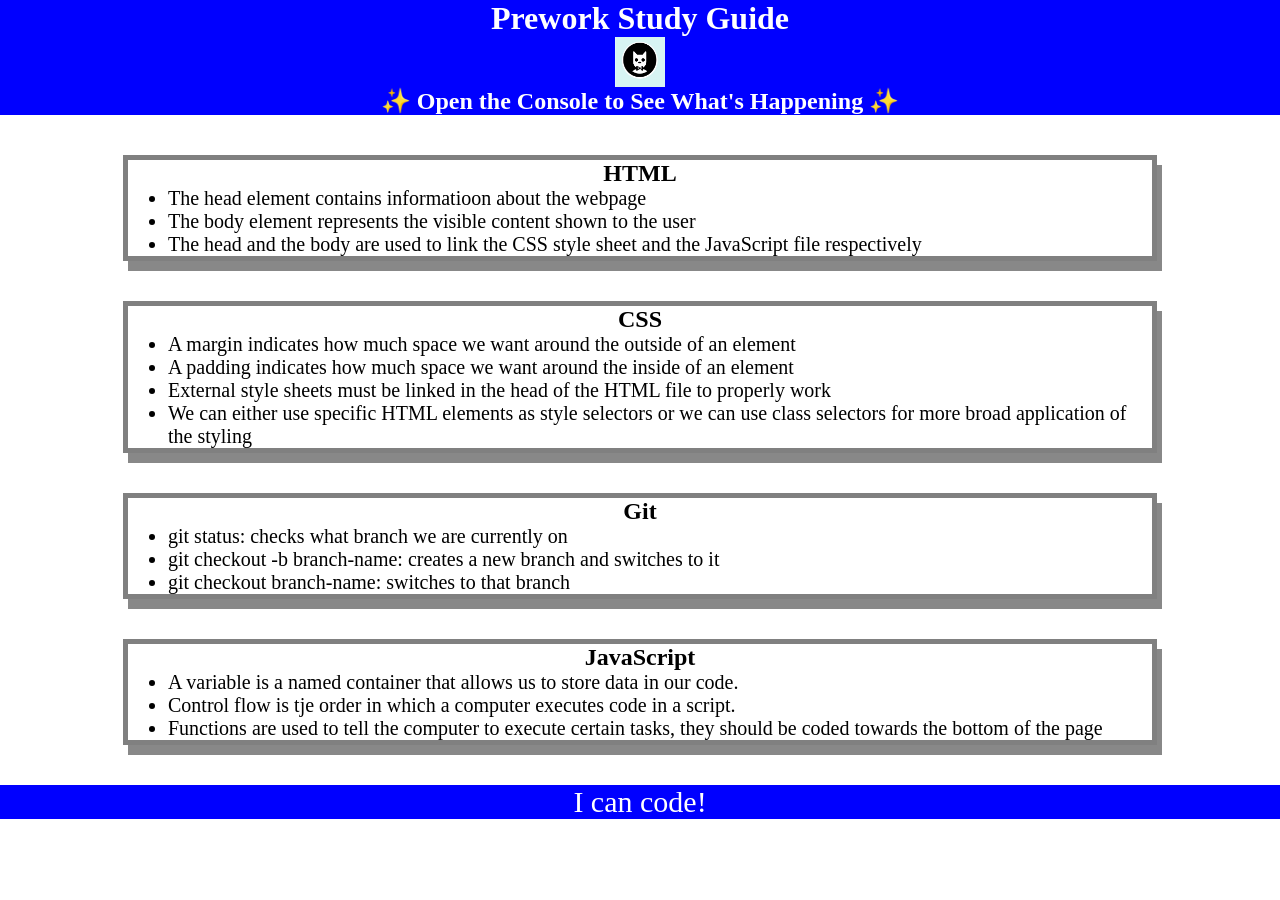
<file: index.html>
<!DOCTYPE html>
<html lang="en">
  <head>
    <meta charset="UTF-8" />
    <meta http-equiv="X-UA-Compatible" content="IE=edge" />
    <meta name="viewport" content="width=device-width, initial-scale=1.0" />
    <title>Prework Study Guide</title>
    <link rel="stylesheet" href="./assets/style.css"
  </head>
  <body>
    <header id="top">
      <h1>Prework Study Guide</h1>
      <img src="./assets/bowtie-cat.png" alt="Profile image of cat wearing a bow tie." />
      <h2>✨ Open the Console to See What's Happening ✨</h2>
    </header>
    <main>
      <section class="card" id="html-section">
        <h2>HTML</h2>
        <ul>
          <li>The head element contains informatioon about the webpage</li>
          <li>The body element represents the visible content shown to the user</li>
          <li>The head and the body are used to link the CSS style sheet and the JavaScript file respectively</li>
        </ul>
      </section>

      <section class="card" id="css-section">
        <h2>CSS</h2>
        <ul>
          <li>A margin indicates how much space we want around the outside of an element</li>
          <li>A padding indicates how much space we want around the inside of an element</li>
          <li>External style sheets must be linked in the head of the HTML file to properly work</li>
          <li>We can either use specific HTML elements as style selectors or we can use class selectors for more broad application of the styling</li>
        </ul>
      </section>

      <section class="card" id="git-section">
        <h2>Git</h2>
        <ul>
          <li>git status: checks what branch we are currently on</li>
          <li>git checkout -b branch-name: creates a new branch and switches to it</li>
          <li>git checkout branch-name: switches to that branch</li>
        </ul>
      </section>

      <section class="card" id="javascript-section">
        <h2>JavaScript</h2>
        <ul>
          <li>A variable is a named container that allows us to store data in our code.</li>
          <li>Control flow is tje order in which a computer executes code in a script.</li>
          <li>Functions are used to tell the computer to execute certain tasks, they should be coded towards the bottom of the page </li>
        </ul>
      </section>
    </main>

    <footer>
      <p>I can code!</p>
    </footer>
    <script src="./assets/script.js"></script>
  </body>
</html>
</file>
<file: assets/style.css>
* {
    margin: 0;
    padding: 0;
}
header,
footer {
    width: 100%;
    height: 100%;
    background-color: blue;
    color: white;
}
h1,
h2 {
    text-align: center;
}
img {
    display: block;
    height: 50px;
    width: 50px;
    margin-left: auto;
    margin-right: auto;
}
ul {
    padding-left: 40px;
    font-size: 20px;
}
p {
    text-align: center;
    font-size: 30px;
}
.card {
    width: 80%;
    margin: 40px auto;
    border: 5px solid gray;
    box-shadow: 5px 10px #888888;
}
</file>
